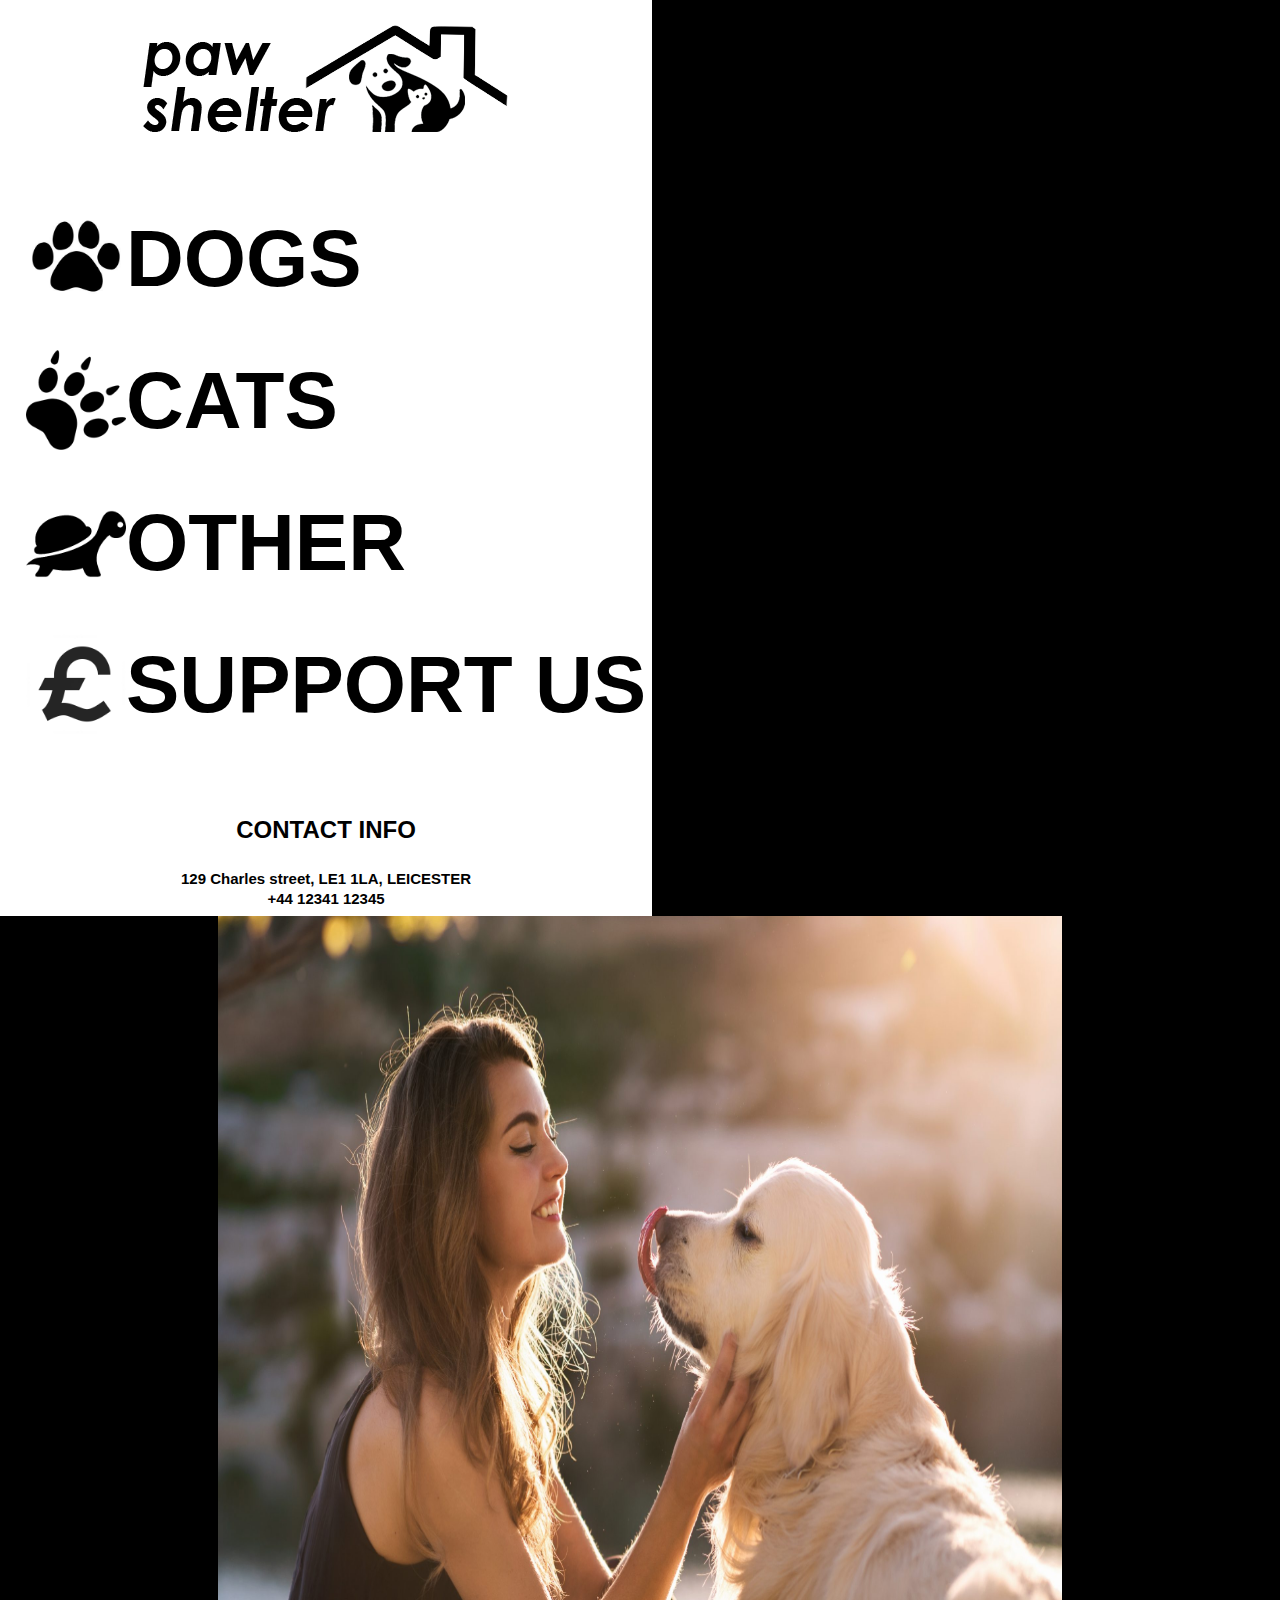
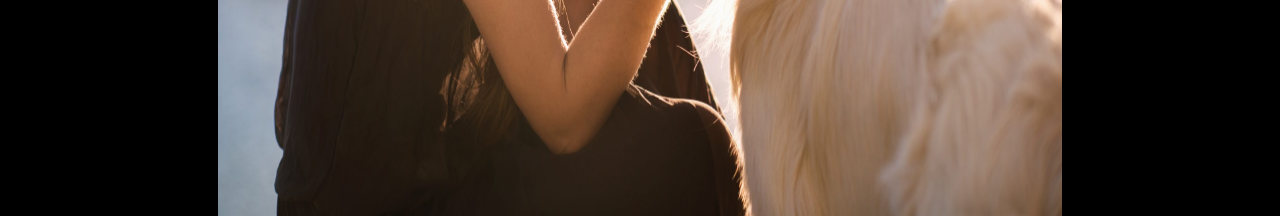
<file: index.html>
<!DOCTYPE HTML>
<html>
	<head>
		<meta charset="UTF-8">
		<link rel="stylesheet" href="stylesheet/stylesheet.css">
	</head>
	<body>
		<div class="menu">
			<img class="logo" src="assets/logo.png">
			<a href="dogs.html">
				<button>
				<img class="icon" src="assets/dog_paw.jpg">
				<p>DOGS</p>
				</button><br>
			</a>
			<a href="cats.html">
				<button>
				<img class="icon" src="assets/cat_paw.png">
				<p>CATS</p>
				</button><br>
			</a>
			<a href="other.html">
				<button>
				<img class="icon" src="assets/turtle.png">
				<p>OTHER</p>
				</button><br>
			</a>
			<a href="support.html">
				<button>
				<img class="icon" src="assets/pound.png">
				<p>SUPPORT US</p>
				</button><br>
			</a>
			<div class="contact">
				<h1>CONTACT INFO</h1><br>
				<h2>129 Charles street, LE1 1LA, LEICESTER
				<br><br> +44 12341 12345</h2>
			</div>
		</div>
		<div class="main">
		<img id="image" src="assets/main.jpg"><br>
		</div>
	</body>
</html>
</file>
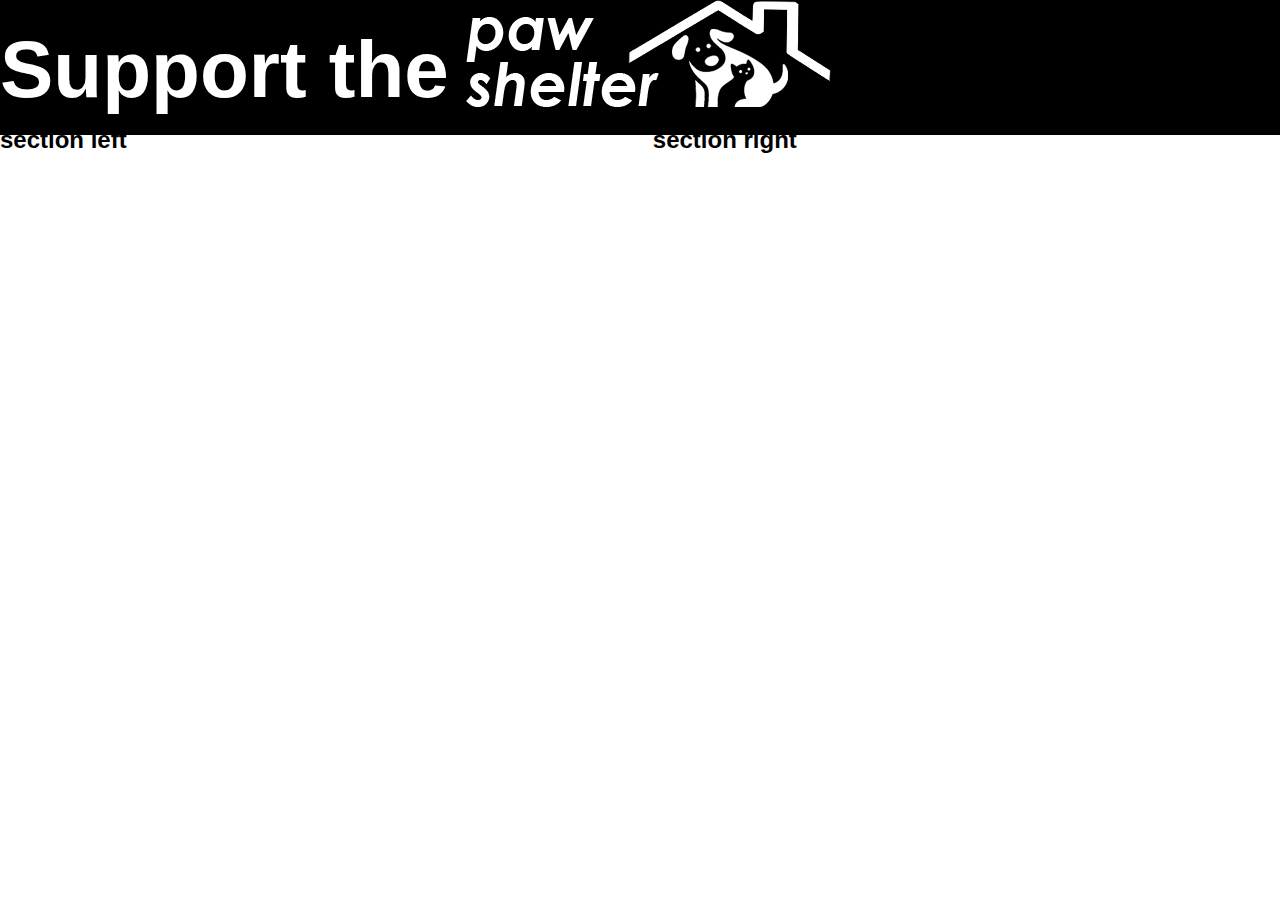
<file: support.html>
<!DOCTYPE HTML>
<html>
	<head>
		<meta charset="UTF-8">
		<link rel="stylesheet" href="stylesheet/stylesheet.css">
	</head>
	<body>
		<header>
		<p id="headertext">Support the</p>
		<img id="logoinv" src="assets/logo.png">
		</header>
		<section id="left">
		section left
		</section>
		<section id="right">
		section right
		</section>
	</body>
</html>
</file>
<file: stylesheet/stylesheet.css>
*{
	box-sizing: border-box;
	font-family: "Century Gothic", CenturyGothic, AppleGothic, sans-serif; 
	font-size: 24px; 
	font-style: normal; 
	font-variant: normal; 
	font-weight: 700; 
	line-height: 10px; 
}
html{
	height:100%;
	width:100%;
}
body{
	margin:0px;
	padding:0px;
}
.menu{
	background-color: white;
	min-width:33%;
	float:left;
	min-height:100vh;
}
.main{
	background-color: black;
	min-width:67%;
	float:rigth;
	min-height:100vh;
	margin: 0px;
	text-align: center;
	color: white;
}
.logo { 
	display: block;
	margin-top: 25px;
	margin-left: auto;
	margin-right: auto;
	margin-bottom:35px;
}
.contact{
	text-align: center;
}
button{
	display:inline-table;
	border:none;
	margin-top:40px;
	margin-left:20px;
	background-color: transparent;
	cursor: pointer;
}
.icon{
	width:100px;
	float:left;
}
img{
	display:block;
}
#image{
	display:inline-block;
	width:66vw;
	height:100vh;
}
p{
	font-size:80px;
	display:inline;
	vertical-align:-65px;
}
h1{
	margin-top:90px;
}
h2{
	font-size: 15px;
}
header{
	background-color:black;
	height:15vh;
	width:100vw;
	color:white;
}
#left{
	float:left;
	height:85vh;
	width:50vw;
}
#right{
	float:right;
	height:85vh;
	width:49vw;
}
#headertext{
	vertical-align:10px;
	padding-right:10px;
}
#logoinv{
	display:inline;
	-webkit-filter: invert(1);
   filter: invert(1);
}
</file>
